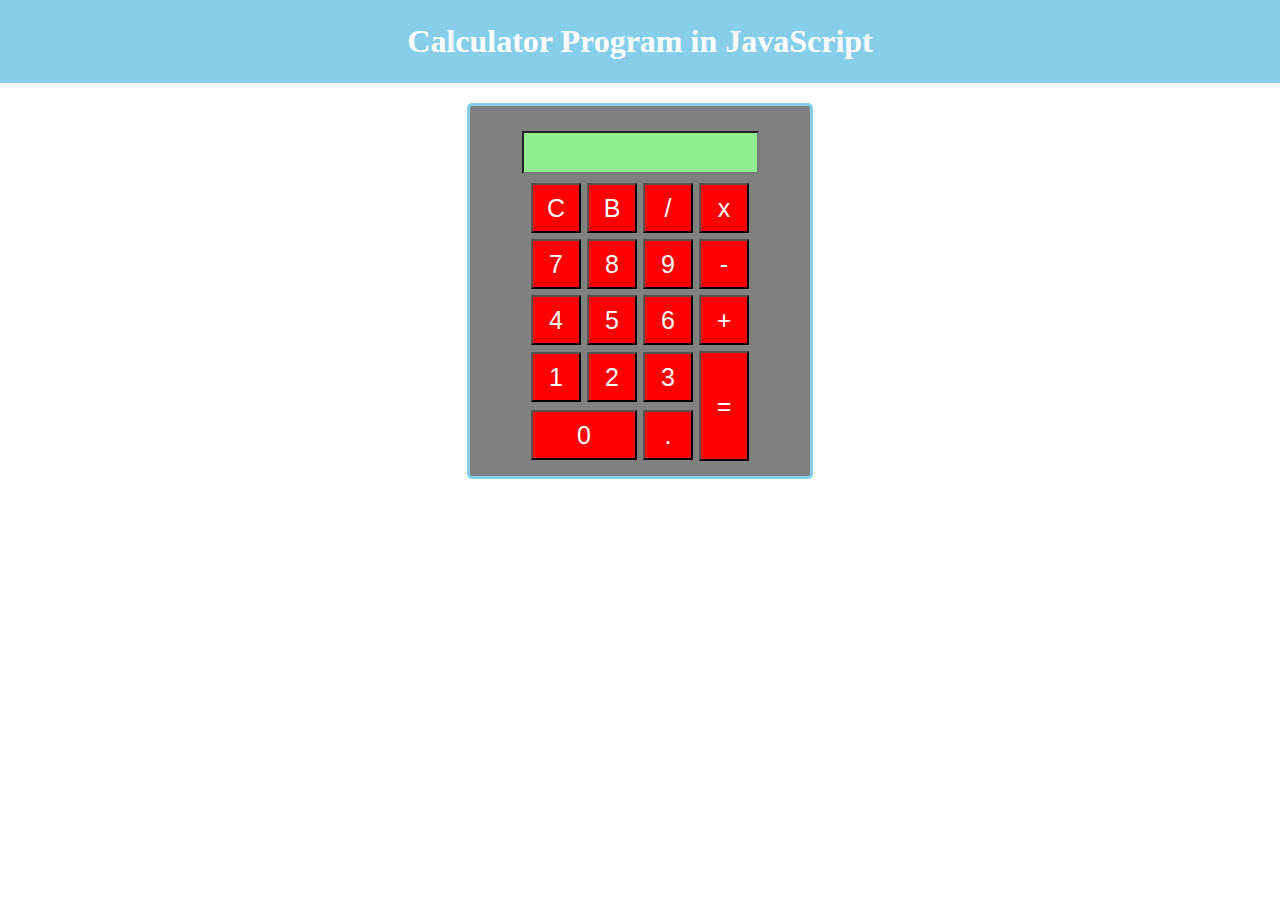
<file: calc.html>
<!-- Write a program to build the Calculator in JavaScript. -->
<!DOCTYPE html>
<html>
<head>
<title>
Calculator Program in JavaScript
</title>

<!-- Begins the JavaScript Code -->
<script>

// Use insert() function to insert the number in textview.
function insert(num) 
{
document.form1.textview.value = document.form1.textview.value + num;
}

// Use equal() function to return the result based on passed values.
function equal()
{
var exp = document.form1.textview.value;
if(exp)
{
document.form1.textview.value = eval(exp)
}
}

/* Here, we create a backspace() function to remove the number at the end of the numeric series in textview. */
function backspace()
{
var exp = document.form1.textview.value;
document.form1.textview.value = exp.substring(0, exp.length - 1); /* remove the element from total length ? 1 */
}


</script>

<!-- Start the coding for CSS -->
<style>
/* Create the Outer layout of the Calculator. */
.formstyle
{
width: 300px;
height: 330px;
margin: 20px auto;
border: 3px solid skyblue;
border-radius: 5px;
padding: 20px;
text-align: center;
background-color: grey;
}

/* Display top horizontal bar that contain some information. */
h1 {
	text-align: center;
	padding: 23px;
	background-color: skyblue;
	color: white;
	}
input:hover
{
background-color: green;
}
	
*{
margin: 0;
padding: 0;
}

/* It is used to create the layout for calculator button. */
.btn{
width: 50px;
height: 50px;
font-size: 25px;
margin: 2px;
cursor: pointer;
background-color: red;
color: white;

}

/* It is used to display the numbers, operations and results. */
.textview{
width: 223px;
margin: 5px;
font-size: 25px;
padding: 5px;
background-color: lightgreen;
}	
	
</style>
</head>
<body>
<h1> Calculator Program in JavaScript </h1>
 <div class= "formstyle">
 <form name = "form1">
 <input class= "textview" name = "textview">
 </form>
 <center>
 <table >
 <tr> 
	<td> <input class = "btn" type = "button" value = "C" onclick = "form1.textview.value = ' ' " > </td>
	<td> <input  class = "btn" type = "button" value = "B" onclick = "backspace()" > </td>
	<td> <input  class = "btn" type = "button" value = "/" onclick = "insert('/')" > </td>
	<td> <input class = "btn" type = "button" value = "x" onclick = "insert('*')" > </td>
	</tr>
	
	 <tr> 
	<td> <input class = "btn" type = "button" value = "7" onclick = "insert(7)" > </td>
	<td> <input class = "btn" type = "button" value = "8" onclick = "insert(8)" > </td>
	<td> <input class = "btn" type = "button" value = "9" onclick = "insert(9)" > </td>
	<td> <input class = "btn" type = "button" value = "-" onclick = "insert('-')" > </td>
	</tr>
	
	 <tr> 
	<td> <input class = "btn" type = "button" value = "4" onclick = "insert(4)" > </td>
	<td> <input class = "btn" type = "button" value = "5" onclick = "insert(5)" > </td>
	<td> <input class = "btn" type = "button" value = "6" onclick = "insert(6)" > </td>
	<td> <input class = "btn" type = "button" value = "+" onclick = "insert('+')" > </td>
	</tr>
	
	 <tr> 
	<td> <input class = "btn" type = "button" value = "1" onclick = "insert(1)" > </td>
	<td> <input class = "btn" type = "button" value = "2" onclick = "insert(2)" > </td>
	<td> <input class = "btn" type = "button" value = "3" onclick = "insert(3)" > </td>
	<td rowspan = 5> <input class = "btn" style = "height: 110px" type = "button" value = "=" onclick = "equal()"> </td>
	</tr>
	<tr>
	<td colspan = 2> <input class = "btn" style = "width: 106px" type = "button" value = "0" onclick = "insert(0)" > </td>
	<td> <input class = "btn" type = "button" value = "." onclick = "insert('.')"> </td>
	</tr>
	</table>
	</center>
 </div>
 </body>
 </html>
</file>
